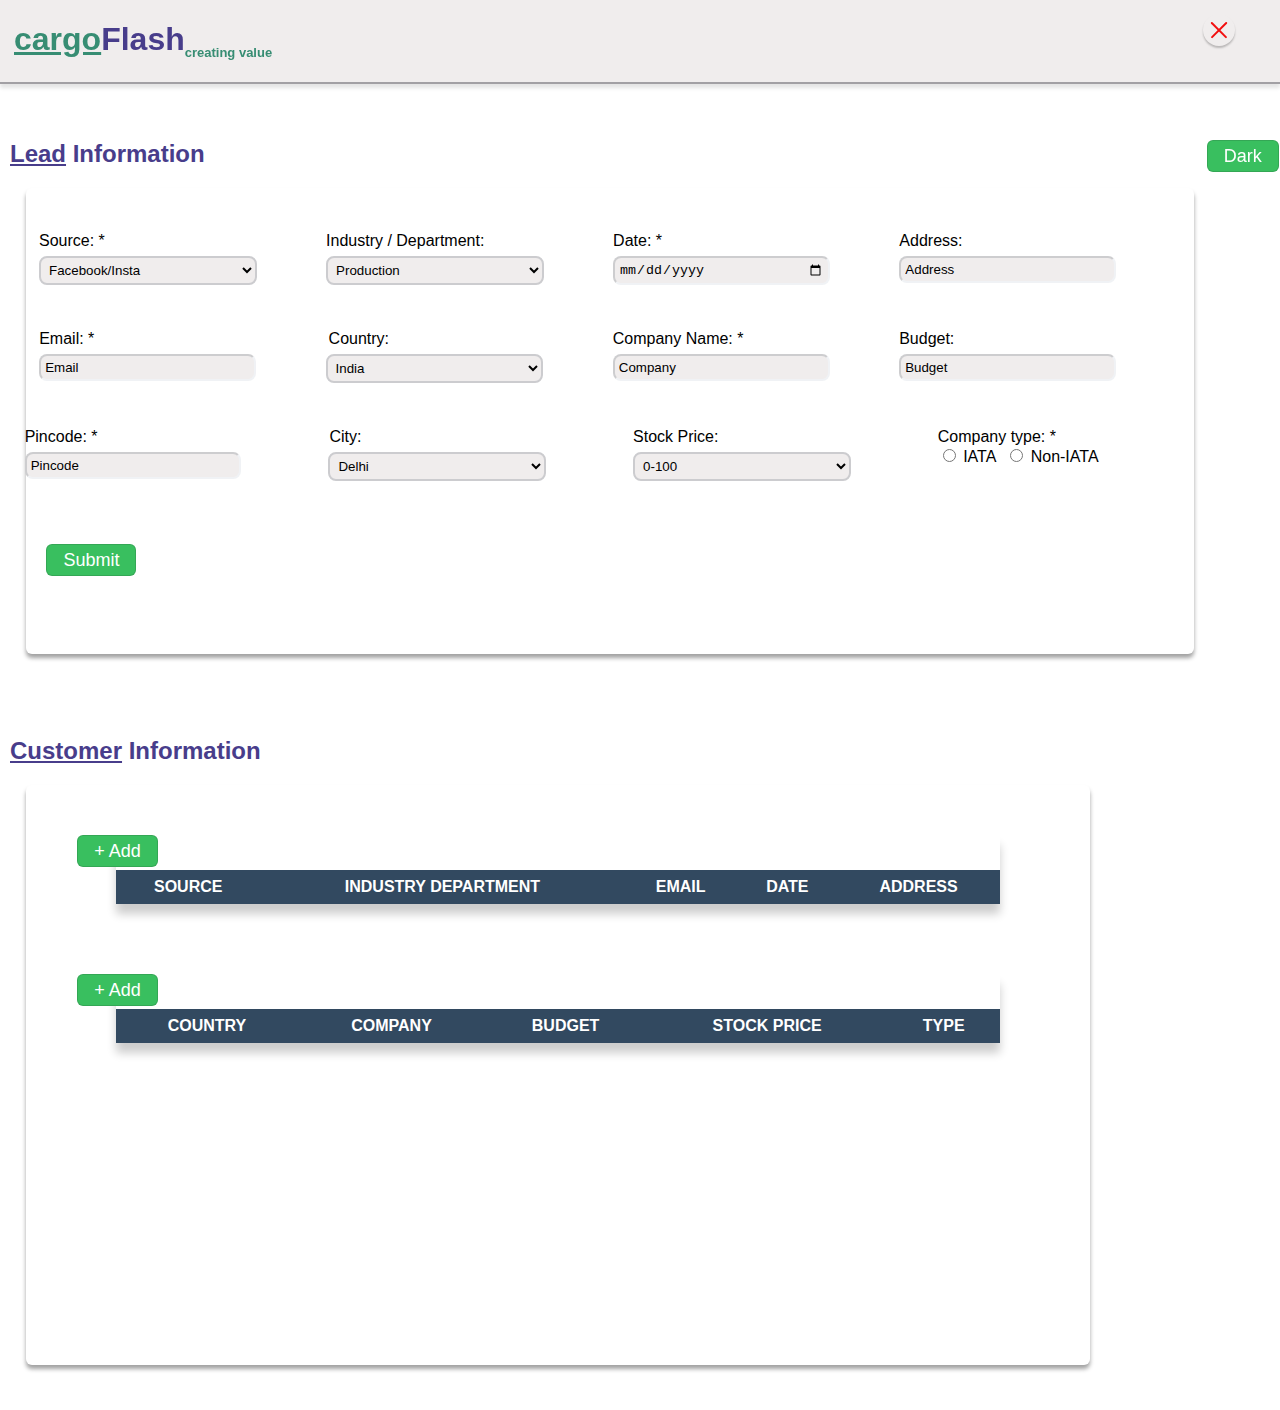
<file: index.html>
<!DOCTYPE html>
<html lang="en">
<head>
    <meta charset="UTF-8">
    <meta name="viewport" content="width=device-width, initial-scale=1.0">
    <link rel="stylesheet" href="style.css">
    <title>Lead Information</title>
</head>
<body>

    <div class="heading">
        <div class="cargoflash"><h1><ins style="color: #378d73; margin-left: 14px;">cargo</ins>Flash<sub style="font-size: small; color:#378d73;">creating value</sub></h1>
        </div>
        <a href="error.html"><button type="button" id="close" style="margin-top: 14px;">X</button></a>
    </div>

    <div style="display: flex;">
    <div class="heading2"><h2 style="margin-left: 10px; margin-top: 140px;"><ins>Lead</ins> Information</h2></div>
    <div class="DnL" >
        <button type="button" style="margin-top: 140px; position: fixed; z-index: 1;" id="theme">Dark</button><br>
    </div>
    </div>
        <div class="FormCont">
        <div class="Form">
        <form>
            <div class="row1">
            <div class="field">
            <label class="label" >Source: *</label><br>
            <select name="dropdown" class="input" id="source">
                <option value="Facebook/Insta">Facebook/Insta</option>
                <option value="Google">Google</option>
                <option value="Youtube Ads">Youtube Ads</option>
                <option value="LinkedIn">LinkedIn</option>
            </select>
            </div>

            <div class="field">
                <label class="label" >Industry / Department:</label><br>
                <select name="dropdown" class="input" id="industry">
                    <option value="Production">Production</option>
                    <option value="Development">Development</option>
                    <option value="Deployment">Deployment</option>
                    <option value="Marketing">Marketing</option>
                </select>
            </div>

            <div class="field">
                <label class="label" >Date: *</label><br>
                <input type="date" id="date" name="Date">            
            </div>

            <div class="field">
                <label class="label" >Address:</label><br>
                <input type="text" maxlength="15" placeholder="Address" id="address" > 
            </div>
          </div><br>

          <div class="row2">
            <div class="field">
            <label class="label">Email: *</label><br>
            <input type="text" maxlength="15" placeholder="Email" id="email"> 
            </div>

            <div class="field">
                <label class="label" id="Country">Country:</label><br>
                <select name="dropdown" class="input" id="country">
                    <option value="India">India</option>
                    <option value="UK">UK</option>
                    <option value="USA">USA</option>
                    <option value="Japan">Japan</option>
                    <option value="Australia">Australia</option>
                </select>
            </div>

            <div class="field">
                <label class="label">Company Name: *</label><br>
                <input type="text" maxlength="15" placeholder="Company" id="company"> 
            </div>

            <div class="field">
                <label class="label">Budget:</label><br>
                <input type="text" maxlength="15" placeholder="Budget" id="budget"> 
            </div>
          </div><br>

          <div class="row2">
            <div class="field" id="lastrow">
                <label class="label">Pincode: *</label><br>
                <input type="text" maxlength="15" placeholder="Pincode" id="pin"> 
            </div>
            <div class="field">
            <label class="label" id="State" style="margin-left: 1px;">City:</label><br>
            <select name="dropdown" class="input" id="state">
                <option value="First">Delhi</option>
                <option value="Second">Bangalore</option>
                <option value="Third">Pune</option>
                <option value="Fourth">Hyderabad</option>
                <option value="First">PAN India</option>
            </select>
            </div>

            <div class="field">
                <label class="label">Stock Price:</label><br>
                <select name="dropdown" class="input" id="stock">
                    <option value="0-100">0-100</option>
                    <option value="100-500">100-500</option>
                    <option value="500-2000">500-2000</option>
                    <option value="Above 2000">Above 2000</option>
                </select>
            </div>

            <div class="field">
                <label class="label">Company type: *</label><br>
                <input type="radio" value="IATA" class="check" name="only1" id="companyType">
                <label for="IATA">IATA</label>&nbsp;
                <input type="radio" value="Non-IATA" class="check" name="only1" id="companyType">
                <label for="Non-IATA">Non-IATA</label>
            </div>
            
          </div>
          <button type="button" id="btn" class="submitBtn">Submit</button>
        </form>
    </div>
</div>


    <div class="table">
        <div class="heading3"><h2 style="margin-left: 10px;"><ins>Customer</ins> Information</h2></div>
    </div>

    <div class="tableCard">
        <div class="table-wrapper">
            <table class="fl-table">
                <thead>
                <tr>
                    <th>SOURCE</th>
                    <th>INDUSTRY DEPARTMENT</th>
                    <th>EMAIL</th>
                    <th>DATE</th>
                    <th>ADDRESS</th>
                </tr>
                </thead>

                <button type="button" class="addBtn" onclick="AlertMessage()">+ Add</button>

                <tbody id="tbody">
                
                <tbody>
                </table>
            </div>

            <div class="table-wrapper">
                <table class="fl-table">
                    <thead>
                    <tr>
                        <th>COUNTRY</th>
                        <th>COMPANY</th>
                        <th>BUDGET</th>
                        <th>STOCK PRICE</th>
                        <th>TYPE</th>
                    </tr>
                    </thead>

                    <button type="button" onclick="AlertMessage()" class="addBtn">+ Add</button>

                    <tbody id="tbody2">
                    
                    <tbody>
                    </table>
                </div>
    </div>
    

    <script src="script.js"></script>
</body>
</html>
</file>
<file: style.css>
body{
    font-family:sans-serif;
    margin: 0;
}
.DnL{
    width: 20vw;
    margin-bottom: -11vh;
    margin-left: 75vw;
    margin-right: -2vw;
}
.dark-mode{
    background-color: black;
    color: whitesmoke;
}

.heading{
    position: fixed;
    z-index: 1;
    background-color: #f0eded;
    width: 100%;
    display: flex;
    color: darkslateblue;
    border: none;
    border-bottom: 2px solid rgba(140, 139, 144, 0.786);
    box-shadow: 0 4px 4px 0 rgba(0, 0, 0, 0.111);
}
.cargoflash{
    width: 80vw;
}
#close {
    box-shadow: 0 2px 2px 0 rgba(0, 0, 0, 0.227);
    margin-left: 14vw;
	overflow: hidden;
	position: relative;
	border: none;
	padding: 0;
	width: 2em; height: 2em;
	border-radius: 50%;
	background: transparent;
	color: #f20f0f;
	font: inherit;
	text-indent: 100%;
	cursor: pointer;
	
	&:hover {
		background: rgba(29, 161, 142, .1)
	}
	
	&:before, &:after {
		position: absolute;
		top: 15%; left: calc(50% - .0625em);
		width: .125em; height: 70%;
		border-radius: .125em;
		transform: rotate(45deg);
		background: currentcolor;
		content: ''
	}
	
	&:after { transform: rotate(-45deg); }
}
.heading2{
    width: 50vw;
    display: flex;
    align-items: center;
    color: darkslateblue;
}
.heading3{
    display: flex;
    align-items: center;
    color: darkslateblue;
}
.heading2Dark{
    color: #378d73;
}
.heading3Dark{
    color: #378d73;
}
.FormCont{
    padding: 8px;
    margin-top: 0;
    margin-left: 2vw;
    height: 50vh;
    width: 90vw;
    border-radius: 6px;
    box-shadow: 0 4px 4px 0 rgba(0, 0, 0, 0.368);
}
.submitBtn{
    margin-top: 7vh;
    margin-left: 1vw;
}
.addBtn{
    margin-left: -3vw;
}
.headingDark{
    background-color:#28282B;
    box-shadow: 0 4px 8px 0 rgba(155, 154, 154, 0.2), 0 6px 20px 0 rgba(56, 55, 55, 0.19);

}
.formDark{
    color: aqua;
    border-radius: 6px;
    background-color:#3f3f3f;
    box-shadow: 0 4px 8px 0 rgba(155, 154, 154, 0.2), 0 6px 20px 0 rgba(56, 55, 55, 0.19);
    border-bottom: 5px;
    border-right: 5px;
}
.row1{
    display: flex;
    flex-direction: row;
    flex-wrap: wrap;
    justify-content: space-evenly;
    margin-left: -5vw;
}
.Form{
    margin-top: 4vh;

}
input[type=text]{
    color: black;
    margin-top: 6px;
    padding:4px;
    width: 16vw;
    border-color:rgba(240, 248, 255, 0.447);
    border-radius: 8px;
    border-width: 2px;
    background-color: #f0eded;
}
::placeholder{
    color: black;
}
input[type=date]{
    margin-top: 6px;
    padding:4px;
    width: 16vw;
    border-color:rgba(240, 248, 255, 0.447);
    border-radius: 8px;
    border-width: 2px;
    background-color: #f0eded;
}
input[type=date]:hover{
    cursor: pointer;
}
.input{
    margin-top: 6px;
    padding:4px;
    width: 17vw;
    border-color: rgb(204, 204, 207);
    border-radius: 8px;
    border-width: 2px;
    background-color: #f0eded;
}

.input:hover{
    cursor: pointer;
}
.check:hover{
    cursor: pointer;
}
.row2{
    margin-top: 3vh;
    display: flex;
    flex-wrap: wrap;
    flex-direction: row;
    justify-content: space-evenly;
    margin-left: -5vw;
}
#lastrow{
    margin-left: -2.5vw;
}
#Country{
    margin-left: 3px;
}
#State{
    margin-left: -59px;
}

.table{
    margin-top: 7vh;
}
.container{
    display: flex;
    align-items: center;
}
.tableCard{
    padding: 20px;
    margin-left: 2vw;
    margin-bottom: 5vh;
    width: 80vw;
    height: 60vh;
    border-radius: 6px;
    box-shadow: 0 4px 4px 0 rgba(0, 0, 0, 0.368);
}
.tableDark{
    background-color:#3f3f3f;
    box-shadow: 0 4px 8px 0 rgba(155, 154, 154, 0.2), 0 6px 20px 0 rgba(56, 55, 55, 0.19);
}

.table-wrapper{
    border-radius: 2px;
    margin: 30px 70px 70px;
    box-shadow: 0px 10px 10px rgba( 0, 0, 0, 0.2 );
}

.fl-table {
    font-family:sans-serif;
    border-radius: 5px;
    font-size: 16px;
    font-weight: normal;
    border: none;
    border-collapse: collapse;
    width: 100%;
    max-width: 100%;
    white-space: nowrap;
    background-color: white;
}

.fl-table td, .fl-table th {
    text-align: center;
    padding: 8px;
    font-family:sans-serif;
}

.fl-table td {
    border-right: 1px solid #f8f8f8;
    font-size: 15px;
    font-family:sans-serif;
}

.fl-table thead th {
    color: #ffffff;
    background: #324960;
}


.fl-table thead th:nth-child(odd) {
    color: #ffffff;
    background: #324960;
}

.fl-table tr:nth-child(even) {
    background: #f0eded;
}

/* Responsive */

@media (max-width: 767px) {
    .fl-table {
        display: block;
        width: 100%;
    }
    .table-wrapper:before{
        content: "Scroll horizontally >";
        display: block;
        text-align: right;
        font-size: 11px;
        color: white;
        padding: 0 0 10px;
    }
    .fl-table thead, .fl-table tbody, .fl-table thead th {
        display: block;
    }
    .fl-table thead th:last-child{
        border-bottom: none;
    }
    .fl-table thead {
        float: left;
    }
    .fl-table tbody {
        width: auto;
        position: relative;
        overflow-x: auto;
    }
    .fl-table td, .fl-table th {
        padding: 20px .625em .625em .625em;
        height: 60px;
        vertical-align: middle;
        box-sizing: border-box;
        overflow-x: hidden;
        overflow-y: auto;
        width: 120px;
        font-size: 13px;
        text-overflow: ellipsis;
    }
    .fl-table thead th {
        text-align: left;
        border-bottom: 1px solid #f7f7f9;
    }
    .fl-table tbody tr {
        display: table-cell;
    }
    .fl-table tbody tr:nth-child(odd) {
        background: none;
    }
    .fl-table tr:nth-child(even) {
        background: transparent;
    }
    .fl-table tr td:nth-child(odd) {
        background: #F8F8F8;
        border-right: 1px solid #E6E4E4;
    }
    .fl-table tr td:nth-child(even) {
        border-right: 1px solid #E6E4E4;
    }
    .fl-table tbody td {
        display: block;
        text-align: center;
    }
}

button{
    margin-bottom: 3px;
    display: inline-block;
    outline: 0;
    cursor: pointer;
    padding: 5px 16px;
    font-size: 18px;
    font-weight: 500;
    line-height: 20px;
    vertical-align: middle;
    border: 1px solid;
    border-radius: 6px;
    color: #ffffff;
    background-color: #39bf5f;
    border-color: #1b1f2326;
    transition: 0.2s cubic-bezier(0.3, 0, 0.5, 1);
    transition-property: color, background-color, border-color;
}
button:hover{
    background-color: #279145;
    border-color: #1b1f2326;
    transition-duration: 0.1s;
    
}
</file>
